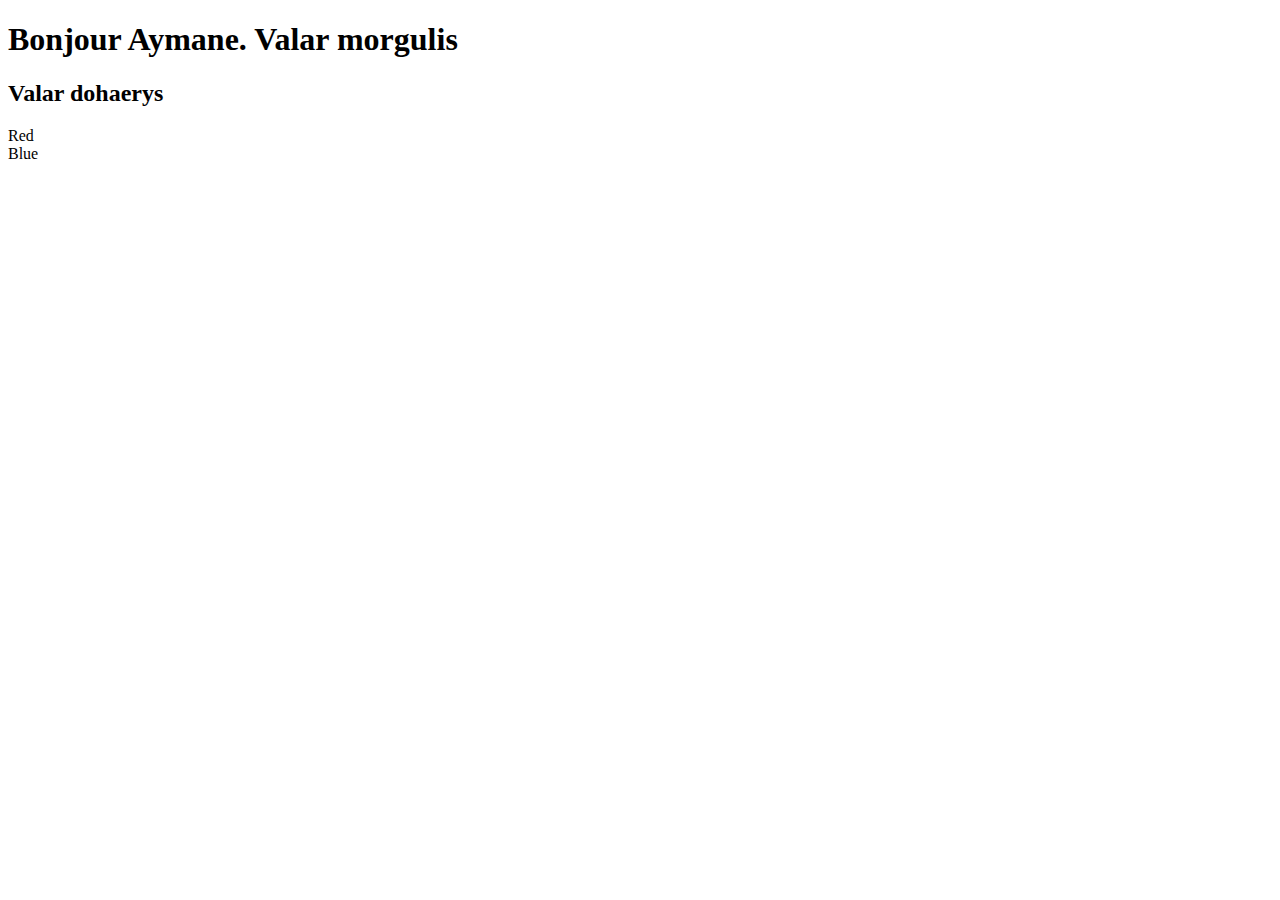
<file: index.html>
<!DOCTYPE html>
<html lang="en">
<head>
    <meta charset="UTF-8">
    <meta http-equiv="X-UA-Compatible" content="IE=edge">
    <meta name="viewport" content="width=device-width, initial-scale=1.0">
    <title>Initialisation GIT</title>
</head>
<body>
    <h1>Bonjour Aymane. Valar morgulis</h1>
    <h2>Valar dohaerys</h2>
    <div class="red">Red</div>
    <div class="blue">Blue</div>
</body>
</html>
</file>
